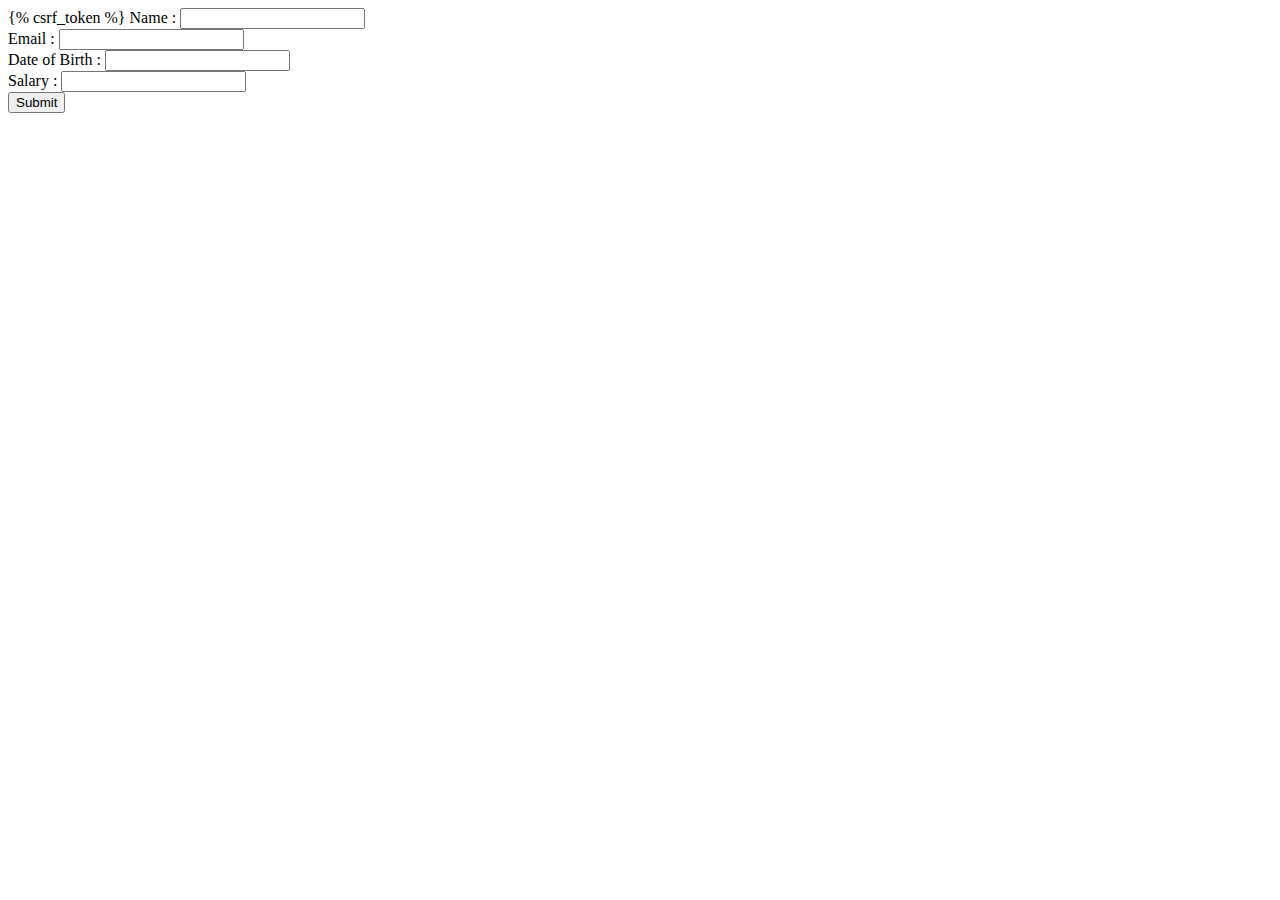
<file: templates/c.html>
<!DOCTYPE html>
<html lang="en" dir="ltr">
  <head>
    <meta charset="utf-8">
    <title></title>
  </head>
  <body>
    <form class="" action="/create" method="post">
      {% csrf_token %}
      Name : <input type="text" name="name" value=""> <br/>
      Email : <input type="text" name="email" value=""> <br/>
      Date of Birth : <input type="text" name="dob" value=""> <br/>
      Salary : <input type="text" name="salary" value=""> <br/>

      <input type="submit" value="Submit"> <br/>
    </form>

  </body>
</html>
</file>
